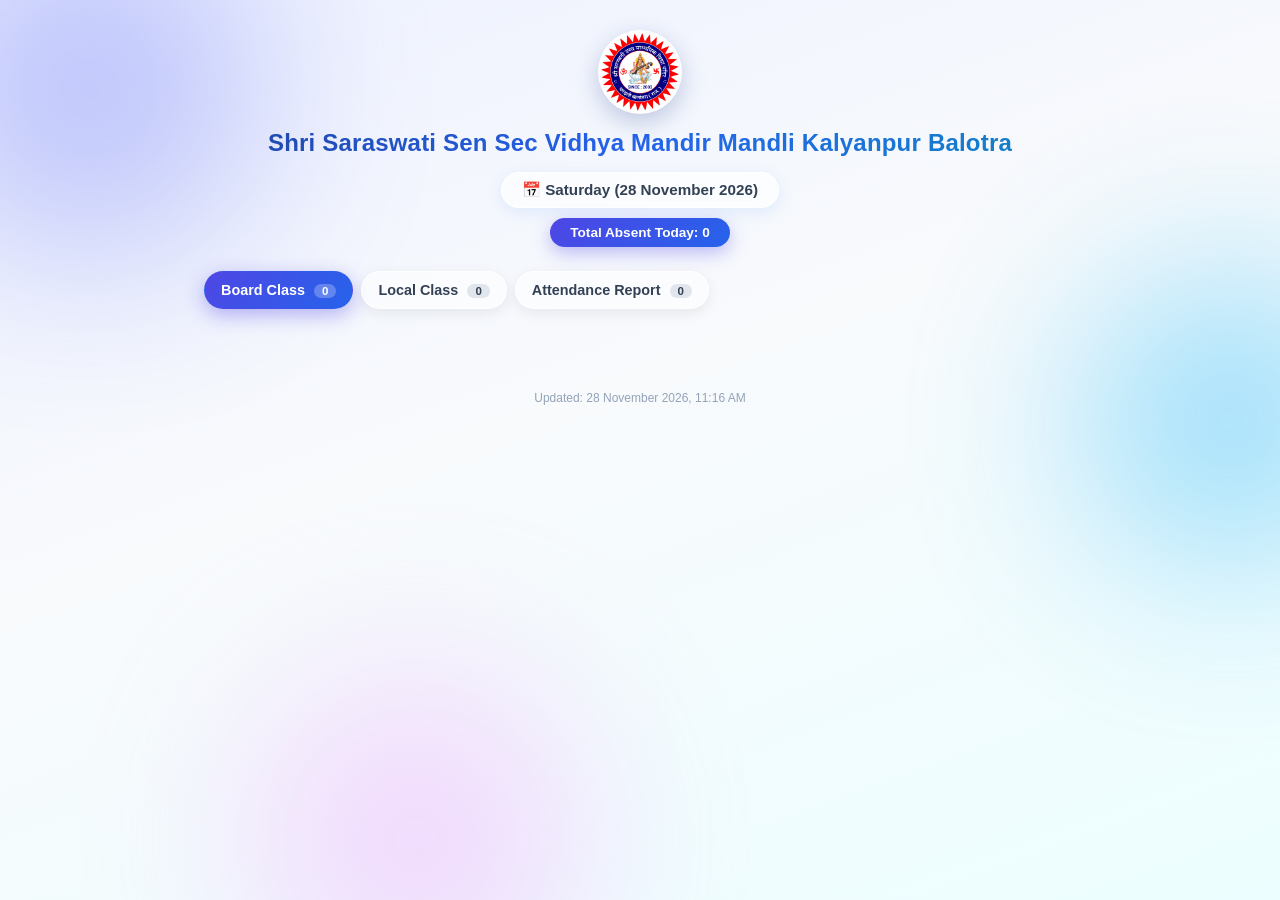
<file: index.html>
<!DOCTYPE html>
<html lang="en">
<head>
<meta charset="UTF-8">
<meta name="viewport" content="width=device-width, initial-scale=1.0">
<title>SSVM Daily Attendance - Saturday (28 November 2026)</title>
<style>
* { margin: 0; padding: 0; box-sizing: border-box; -webkit-tap-highlight-color: transparent; }
html { overflow-x: hidden; }
body { font-family: -apple-system, BlinkMacSystemFont, "Segoe UI", Roboto, "Helvetica Neue", Arial, sans-serif; background: linear-gradient(160deg, #eef2ff 0%, #f8fafc 45%, #ecfeff 100%); color: #0f172a; min-height: 100vh; overflow-x: hidden; }
.blob { position: fixed; border-radius: 50%; filter: blur(90px); opacity: 0.45; z-index: -1; pointer-events: none; }
.blob1 { width: 340px; height: 340px; background: #818cf8; top: -80px; left: -80px; }
.blob2 { width: 300px; height: 300px; background: #38bdf8; top: 30%; right: -100px; }
.blob3 { width: 320px; height: 320px; background: #f0abfc; bottom: -100px; left: 20%; }
header { text-align: center; padding: 30px 16px 18px; position: relative; }
.logo-wrap { display: flex; justify-content: center; margin-bottom: 12px; }
.logo-img { width: 84px; height: 84px; border-radius: 50%; object-fit: cover; border: 3px solid rgba(255,255,255,0.9); box-shadow: 0 8px 24px rgba(30,58,138,0.25); background: #fff; }
header h1 { font-size: 1.5rem; font-weight: 800; letter-spacing: 0.2px; background: linear-gradient(135deg, #1e3a8a, #2563eb, #0891b2); -webkit-background-clip: text; background-clip: text; -webkit-text-fill-color: transparent; line-height: 1.4; }
.date-pill { display: inline-block; margin-top: 12px; background: rgba(255,255,255,0.65); backdrop-filter: blur(12px); -webkit-backdrop-filter: blur(12px); border: 1px solid rgba(255,255,255,0.8); border-radius: 999px; padding: 8px 20px; font-size: 0.95rem; font-weight: 600; color: #334155; box-shadow: 0 4px 16px rgba(59,130,246,0.12); }
.badge { display: inline-block; margin-top: 10px; background: linear-gradient(135deg, #4f46e5, #2563eb); color: #fff; border-radius: 999px; padding: 7px 20px; font-size: 0.85rem; font-weight: 700; box-shadow: 0 6px 18px rgba(79,70,229,0.35); }
main { max-width: 900px; margin: 0 auto; padding: 6px 14px 50px; }
.tabs { display: flex; gap: 8px; flex-wrap: wrap; margin-bottom: 14px; }
.tab-btn { border: 1px solid rgba(255,255,255,0.85); background: rgba(255,255,255,0.55); backdrop-filter: blur(14px); -webkit-backdrop-filter: blur(14px); color: #334155; padding: 10px 16px; border-radius: 999px; font-size: 0.9rem; font-weight: 700; cursor: pointer; box-shadow: 0 4px 14px rgba(15,23,42,0.08); transition: all 0.18s ease; }
.tab-btn:active { transform: scale(0.96); }
.tab-btn.active { background: linear-gradient(135deg, #4f46e5, #2563eb); color: #fff; border-color: transparent; box-shadow: 0 6px 20px rgba(79,70,229,0.4); }
.tab-btn .count { display: inline-block; background: rgba(148,163,184,0.25); border-radius: 999px; padding: 1px 8px; font-size: 0.72rem; margin-left: 5px; }
.tab-btn.active .count { background: rgba(255,255,255,0.25); color: #fff; }
.tab-panel { display: none; }
.tab-panel.active { display: block; animation: fadeIn 0.25s ease; }
@keyframes fadeIn { from { opacity: 0; transform: translateY(6px); } to { opacity: 1; transform: translateY(0); } }
.group { margin-bottom: 18px; }
.group-title { display: flex; align-items: center; gap: 10px; margin: 0 4px 8px; }
.gt-name { font-weight: 800; font-size: 1rem; color: #1e3a8a; }
.gt-count { background: rgba(79,70,229,0.12); color: #4338ca; border-radius: 999px; padding: 2px 10px; font-size: 0.75rem; font-weight: 800; }
.list { display: block; background: rgba(255,255,255,0.6); backdrop-filter: blur(18px); -webkit-backdrop-filter: blur(18px); border: 1px solid rgba(255,255,255,0.9); border-radius: 18px; padding: 6px; box-shadow: 0 10px 34px rgba(15,23,42,0.1); }
.row { display: grid; grid-template-columns: 88px minmax(0,1.3fr) minmax(0,1.1fr) 104px 200px; grid-template-areas: "scholar name father cls actions"; column-gap: 8px; align-items: center; padding: 10px 14px; border-radius: 12px; transition: background 0.15s ease; }
.row + .row { border-top: 1px solid rgba(148,163,184,0.18); }
.row:hover { background: rgba(255,255,255,0.75); }
.cell { min-width: 0; }
.cell.scholar { grid-area: scholar; font-weight: 800; color: #4338ca; font-size: 0.9rem; }
.cell.name { grid-area: name; font-weight: 700; font-size: 1rem; color: #0f172a; white-space: nowrap; overflow: hidden; text-overflow: ellipsis; }
.cell.father { grid-area: father; color: #64748b; font-size: 0.9rem; white-space: nowrap; overflow: hidden; text-overflow: ellipsis; }
.cell.cls { grid-area: cls; color: #2563eb; font-weight: 700; font-size: 0.9rem; white-space: nowrap; overflow: hidden; text-overflow: ellipsis; }
.cell.actions { grid-area: actions; display: flex; gap: 7px; justify-content: flex-end; }
.btn { display: inline-flex; align-items: center; gap: 6px; padding: 8px 12px; border-radius: 10px; font-size: 0.8rem; font-weight: 700; text-decoration: none; white-space: nowrap; transition: all 0.15s ease; }
.btn:active { transform: scale(0.94); }
.btn.wa { background: rgba(18,140,75,0.12); color: #128c4b; border: 1px solid rgba(18,140,75,0.25); }
.btn.wa:hover { background: #128c4b; color: #fff; }
.btn.call { background: rgba(29,78,216,0.10); color: #1d4ed8; border: 1px solid rgba(29,78,216,0.22); }
.btn.call:hover { background: #1d4ed8; color: #fff; }
.no-mobile { color: #94a3b8; font-size: 0.75rem; }
.empty { background: rgba(255,255,255,0.6); backdrop-filter: blur(18px); -webkit-backdrop-filter: blur(18px); border: 1px solid rgba(255,255,255,0.9); border-radius: 18px; padding: 40px 16px; text-align: center; color: #64748b; font-size: 0.95rem; box-shadow: 0 10px 34px rgba(15,23,42,0.1); }
.report-title { display: flex; justify-content: space-between; align-items: center; flex-wrap: wrap; gap: 6px; font-weight: 800; font-size: 1.05rem; color: #1e3a8a; margin-bottom: 10px; }
.report-date { font-size: 0.8rem; color: #64748b; font-weight: 600; }
.report { background: rgba(255,255,255,0.6); backdrop-filter: blur(18px); -webkit-backdrop-filter: blur(18px); border: 1px solid rgba(255,255,255,0.9); border-radius: 18px; padding: 8px; box-shadow: 0 10px 34px rgba(15,23,42,0.1); }
.rhead, .rrow { display: grid; grid-template-columns: minmax(0,1fr) 100px 100px 80px; gap: 8px; align-items: center; padding: 10px 14px; }
.rhead { font-size: 0.68rem; font-weight: 800; text-transform: uppercase; letter-spacing: 0.6px; color: #64748b; }
.rhead span:nth-child(n+2), .rrow .num { text-align: right; }
.rrow + .rrow { border-top: 1px solid rgba(148,163,184,0.18); }
.rcls { font-weight: 700; font-size: 0.92rem; }
.num { font-weight: 700; font-size: 0.92rem; color: #334155; }
.rtot { color: #4338ca; }
.rrow.grand { background: linear-gradient(135deg, #4f46e5, #2563eb); border-radius: 12px; margin-top: 4px; }
.rrow.grand .num, .rrow.grand .rcls { color: #fff; }
footer { text-align: center; color: #94a3b8; font-size: 0.75rem; padding: 18px 12px 30px; }
@media (max-width: 680px) {
  header { padding: 24px 12px 14px; }
  .logo-img { width: 64px; height: 64px; }
  header h1 { font-size: 1.1rem; }
  main { padding: 4px 10px 40px; }
  .row { grid-template-columns: minmax(0,1fr) auto; grid-template-areas: "name actions" "scholar scholar" "cls cls"; row-gap: 3px; padding: 13px 12px; }
  .row + .row { border-top: 1px solid rgba(148,163,184,0.18); }
  .cell.father { display: none; }
  .cell.name { font-size: 1.05rem; }
  .cell.scholar, .cell.cls { font-size: 0.9rem; }
  .cell.scholar::before, .cell.cls::before { content: attr(data-label) ": "; color: #94a3b8; font-weight: 600; }
  .cell.actions { gap: 7px; }
  .btn { padding: 9px 11px; font-size: 0.78rem; }
  .btn svg { width: 14px; height: 14px; }
  .tabs { gap: 7px; }
  .tab-btn { padding: 9px 14px; font-size: 0.85rem; }
  .date-pill { font-size: 0.88rem; padding: 7px 16px; }
  .badge { font-size: 0.8rem; }
  .gt-name { font-size: 0.95rem; }
  .rhead, .rrow { grid-template-columns: minmax(0,1fr) 76px 76px 64px; gap: 6px; padding: 11px 10px; }
  .rhead { font-size: 0.6rem; }
  .report-title { font-size: 0.95rem; }
}
</style>
</head>
<body>
<div class="blob blob1"></div>
<div class="blob blob2"></div>
<div class="blob blob3"></div>
<header>
<div class="logo-wrap"><img class="logo-img" src="logo.jpg" alt="School Logo"></div>
<h1>Shri Saraswati Sen Sec Vidhya Mandir Mandli Kalyanpur Balotra</h1>
<span class="date-pill">📅 Saturday (28 November 2026)</span>
<br>
<span class="badge">Total Absent Today: 0</span>
</header>
<main>
<nav class="tabs"><button class="tab-btn active" data-tab="tab-board">Board Class <span class="count">0</span></button><button class="tab-btn" data-tab="tab-local">Local Class <span class="count">0</span></button><button class="tab-btn" data-tab="tab-report">Attendance Report <span class="count">0</span></button></nav>
<section class="tab-panel" id="tab-board" data-label="Board Class"><div class="empty">✨ No absent students in Board Class today.</div></section>
<section class="tab-panel" id="tab-local" data-label="Local Class"><div class="empty">✨ No absent students in Local Class today.</div></section>
<section class="tab-panel" id="tab-report" data-label="Attendance Report"><div class="report-title">📊 Absent Count Class Wise<span class="report-date">Saturday (28 November 2026)</span></div><div class="report"><div class="rhead"><span>Class</span><span>Hindi Medium</span><span>English Medium</span><span>Total</span></div><div class="rrow"><span class="rcell rcls">NURSERY</span><span class="rcell num">0</span><span class="rcell num">0</span><span class="rcell num rtot">0</span></div><div class="rrow"><span class="rcell rcls">1ST</span><span class="rcell num">0</span><span class="rcell num">0</span><span class="rcell num rtot">0</span></div><div class="rrow"><span class="rcell rcls">2ND</span><span class="rcell num">0</span><span class="rcell num">0</span><span class="rcell num rtot">0</span></div><div class="rrow"><span class="rcell rcls">3RD</span><span class="rcell num">0</span><span class="rcell num">0</span><span class="rcell num rtot">0</span></div><div class="rrow"><span class="rcell rcls">4TH</span><span class="rcell num">0</span><span class="rcell num">0</span><span class="rcell num rtot">0</span></div><div class="rrow"><span class="rcell rcls">5TH</span><span class="rcell num">0</span><span class="rcell num">0</span><span class="rcell num rtot">0</span></div><div class="rrow"><span class="rcell rcls">6TH A</span><span class="rcell num">0</span><span class="rcell num">0</span><span class="rcell num rtot">0</span></div><div class="rrow"><span class="rcell rcls">6TH B</span><span class="rcell num">0</span><span class="rcell num">0</span><span class="rcell num rtot">0</span></div><div class="rrow"><span class="rcell rcls">7TH A</span><span class="rcell num">0</span><span class="rcell num">0</span><span class="rcell num rtot">0</span></div><div class="rrow"><span class="rcell rcls">7TH B</span><span class="rcell num">0</span><span class="rcell num">0</span><span class="rcell num rtot">0</span></div><div class="rrow"><span class="rcell rcls">8TH A</span><span class="rcell num">0</span><span class="rcell num">0</span><span class="rcell num rtot">0</span></div><div class="rrow"><span class="rcell rcls">8TH B</span><span class="rcell num">0</span><span class="rcell num">0</span><span class="rcell num rtot">0</span></div><div class="rrow"><span class="rcell rcls">9TH A</span><span class="rcell num">0</span><span class="rcell num">0</span><span class="rcell num rtot">0</span></div><div class="rrow"><span class="rcell rcls">9TH B</span><span class="rcell num">0</span><span class="rcell num">0</span><span class="rcell num rtot">0</span></div><div class="rrow"><span class="rcell rcls">10TH A</span><span class="rcell num">0</span><span class="rcell num">0</span><span class="rcell num rtot">0</span></div><div class="rrow"><span class="rcell rcls">10TH B</span><span class="rcell num">0</span><span class="rcell num">0</span><span class="rcell num rtot">0</span></div><div class="rrow"><span class="rcell rcls">10TH C</span><span class="rcell num">0</span><span class="rcell num">0</span><span class="rcell num rtot">0</span></div><div class="rrow"><span class="rcell rcls">11TH SCI</span><span class="rcell num">0</span><span class="rcell num">0</span><span class="rcell num rtot">0</span></div><div class="rrow"><span class="rcell rcls">11TH ARTS</span><span class="rcell num">0</span><span class="rcell num">0</span><span class="rcell num rtot">0</span></div><div class="rrow"><span class="rcell rcls">11TH AGR</span><span class="rcell num">0</span><span class="rcell num">0</span><span class="rcell num rtot">0</span></div><div class="rrow"><span class="rcell rcls">12TH AGR</span><span class="rcell num">0</span><span class="rcell num">0</span><span class="rcell num rtot">0</span></div><div class="rrow"><span class="rcell rcls">12TH SCI</span><span class="rcell num">0</span><span class="rcell num">0</span><span class="rcell num rtot">0</span></div><div class="rrow"><span class="rcell rcls">12TH ARTS</span><span class="rcell num">0</span><span class="rcell num">0</span><span class="rcell num rtot">0</span></div><div class="rrow grand"><span class="rcell rcls">Grand Total</span><span class="rcell num">0</span><span class="rcell num">0</span><span class="rcell num rtot">0</span></div></div></section>
</main>
<footer>Updated: 28 November 2026, 11:16 AM</footer>
<script>
document.querySelectorAll(".tab-btn").forEach(function(btn) {
  btn.addEventListener("click", function() {
    document.querySelectorAll(".tab-btn").forEach(function(b) { b.classList.remove("active"); });
    document.querySelectorAll(".tab-panel").forEach(function(p) { p.classList.remove("active"); });
    btn.classList.add("active");
    document.getElementById(btn.dataset.tab).classList.add("active");
  });
});
</script>
</body>
</html>
</file>
